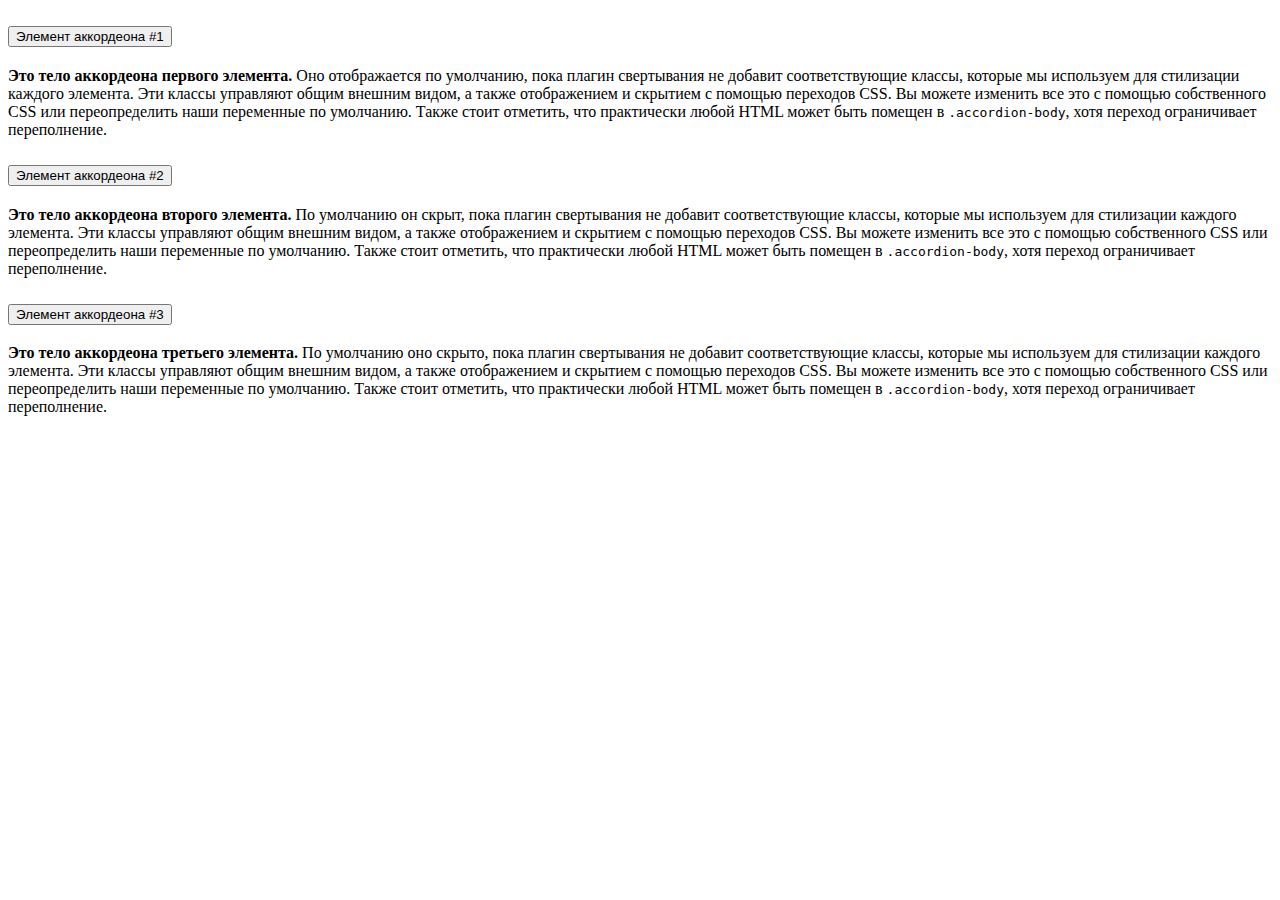
<file: index.html>
<!DOCTYPE html>
<html lang="en">

<head>
    <meta charset="UTF-8">
    <meta name="viewport" content="width=device-width, initial-scale=1.0">
    <title>Document</title>
    <link href="https://cdn.jsdelivr.net/npm/bootstrap@5.3.1/dist/css/bootstrap.min.css" rel="stylesheet"
        integrity="sha384-4bw+/aepP/YC94hEpVNVgiZdgIC5+VKNBQNGCHeKRQN+PtmoHDEXuppvnDJzQIu9" crossorigin="anonymous">
    <script src="https://cdn.jsdelivr.net/npm/bootstrap@5.3.1/dist/js/bootstrap.bundle.min.js"
        integrity="sha384-HwwvtgBNo3bZJJLYd8oVXjrBZt8cqVSpeBNS5n7C8IVInixGAoxmnlMuBnhbgrkm"
        crossorigin="anonymous"></script>
</head>

<body>
    <div class="accordion" id="accordionExample">
        <div class="accordion-item">
            <h2 class="accordion-header">
                <button class="accordion-button" type="button" data-bs-toggle="collapse" data-bs-target="#collapseOne"
                    aria-expanded="true" aria-controls="collapseOne">
                    Элемент аккордеона #1
                </button>
            </h2>
            <div id="collapseOne" class="accordion-collapse collapse show" data-bs-parent="#accordionExample">
                <div class="accordion-body">
                    <strong>Это тело аккордеона первого элемента.</strong> Оно отображается по умолчанию, пока плагин
                    свертывания не добавит соответствующие классы, которые мы используем для стилизации каждого
                    элемента. Эти классы управляют общим внешним видом, а также отображением и скрытием с помощью
                    переходов CSS. Вы можете изменить все это с помощью собственного CSS или переопределить наши
                    переменные по умолчанию. Также стоит отметить, что практически любой HTML может быть помещен в
                    <code>.accordion-body</code>, хотя переход ограничивает переполнение.
                </div>
            </div>
        </div>
        <div class="accordion-item">
            <h2 class="accordion-header">
                <button class="accordion-button collapsed" type="button" data-bs-toggle="collapse"
                    data-bs-target="#collapseTwo" aria-expanded="false" aria-controls="collapseTwo">
                    Элемент аккордеона #2
                </button>
            </h2>
            <div id="collapseTwo" class="accordion-collapse collapse" data-bs-parent="#accordionExample">
                <div class="accordion-body">
                    <strong>Это тело аккордеона второго элемента.</strong> По умолчанию он скрыт, пока плагин
                    свертывания не добавит соответствующие классы, которые мы используем для стилизации каждого
                    элемента. Эти классы управляют общим внешним видом, а также отображением и скрытием с помощью
                    переходов CSS. Вы можете изменить все это с помощью собственного CSS или переопределить наши
                    переменные по умолчанию. Также стоит отметить, что практически любой HTML может быть помещен в
                    <code>.accordion-body</code>, хотя переход ограничивает переполнение.
                </div>
            </div>
        </div>
        <div class="accordion-item">
            <h2 class="accordion-header">
                <button class="accordion-button collapsed" type="button" data-bs-toggle="collapse"
                    data-bs-target="#collapseThree" aria-expanded="false" aria-controls="collapseThree">
                    Элемент аккордеона #3
                </button>
            </h2>
            <div id="collapseThree" class="accordion-collapse collapse" data-bs-parent="#accordionExample">
                <div class="accordion-body">
                    <strong>Это тело аккордеона третьего элемента.</strong> По умолчанию оно скрыто, пока плагин
                    свертывания не добавит соответствующие классы, которые мы используем для стилизации каждого
                    элемента. Эти классы управляют общим внешним видом, а также отображением и скрытием с помощью
                    переходов CSS. Вы можете изменить все это с помощью собственного CSS или переопределить наши
                    переменные по умолчанию. Также стоит отметить, что практически любой HTML может быть помещен в
                    <code>.accordion-body</code>, хотя переход ограничивает переполнение.
                </div>
            </div>
        </div>
    </div>

</body>

</html>
</file>
